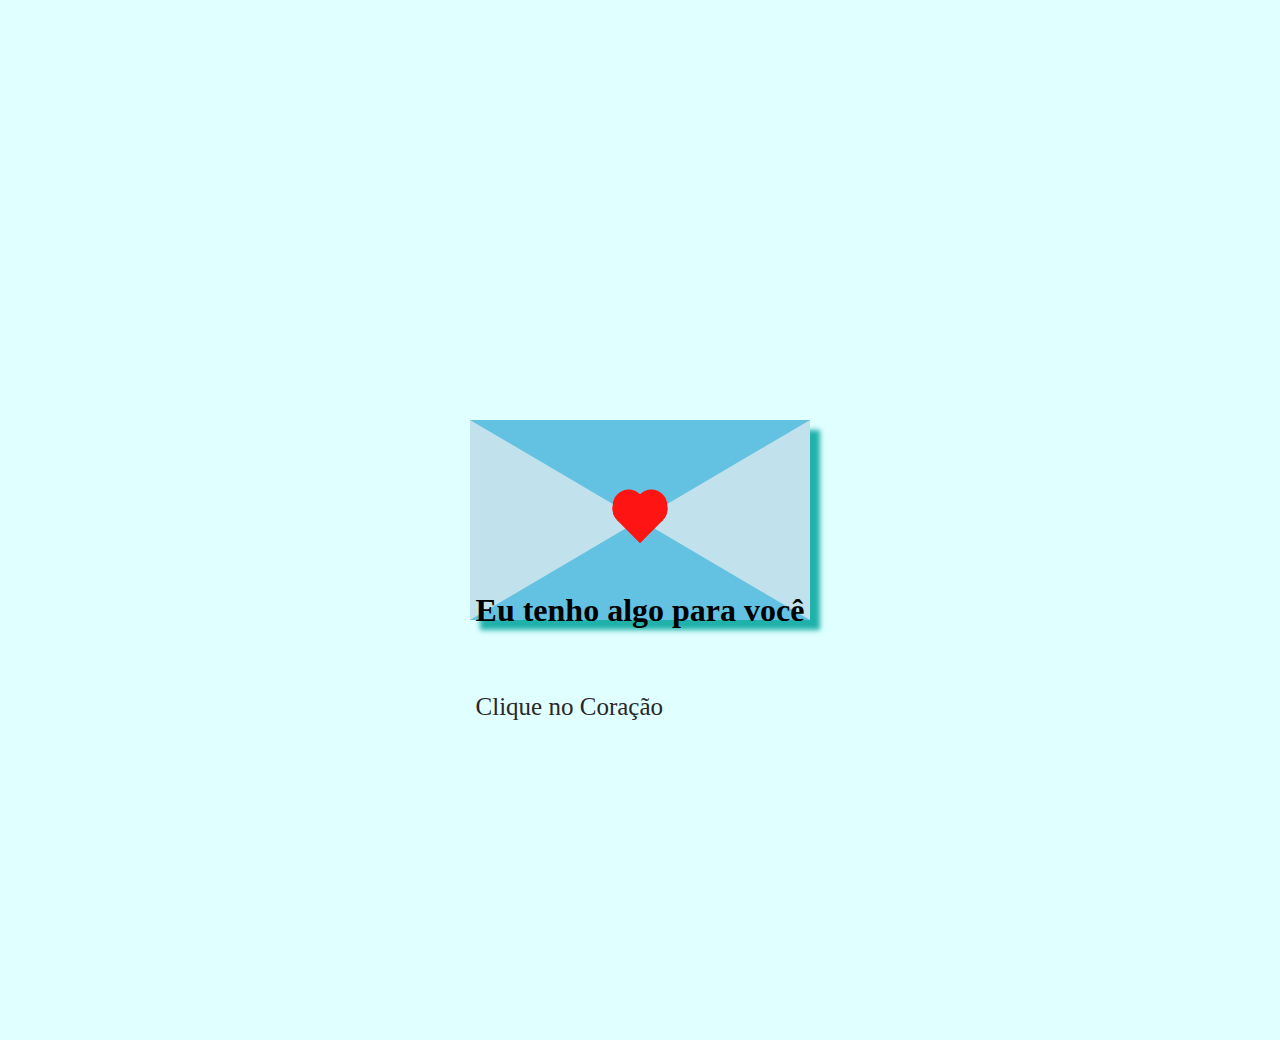
<file: Carta/index.html>
<!DOCTYPE html>
<html lang="pt-br">
  <head>
    <meta charset="UTF-8" />
    <meta name="viewport" content="width=device-width, initial-scale=1.0" />
    <title>Para meu Amor</title>
    <link rel="stylesheet" href="css/main.css" />
  </head>
  <body>
    <div id="card">
      <a href="letter.html"><div class="heart"></div></a>
      <a href="letter.html"> <div class="heart1"></div></a>
      <a href="letter.html"> <div class="heart2"></div></a>
      <a href="letter.html"> <div class="heart3"></div></a>
      <a href="letter.html"> <div class="heart4"></div></a>
    </div>

    <div class="text">
      <h1>Eu tenho algo para você</h1>
      <br />
      <p>Clique no Coração</p>
    </div>
  </body>
</html>
</file>
<file: Carta/css/main.css>
body {
  margin: 70px; 
  padding: 0; 
  height: 100vh; 
  display: flex;
  justify-content: center;
  align-items: center;
  background-color: #E0FFFF;
}

#card {
  width: 0; 
  height: 0; 
  border-top: 100px solid #63c2e2;
  border-right: 170px solid #c1e1ec;
  border-bottom: 100px solid #63c2e2;
  border-left: 170px solid #c1e1ec;
  box-shadow: 10px 10px 5px #20B2AA;
}

.heart {
  width: 32px; 
  height: 32px; 
  background-color: #ff1414;
  transform: translate(-50%, -50%) rotate(45deg);
  animation: heartbeat 1.4s infinite; 
}

.heart:before {
  content: ""; 
  position: absolute; 
  top: 0; 
  bottom: 0; 
  width: 100%; 
  height: 100%; 
  background-color: #ff1414; 
  transform: translateY(-50%);
  border-radius: 50%;
}

.heart:after {
  content: ""; 
  position: absolute; 
  top: 0; 
  bottom: 0; 
  width: 100%; 
  height: 100%; 
  background-color: #ff1414; 
  transform: translateX(-50%);
  border-radius: 50%; 
}

@keyframes heartbeat {
  0% { transform: translate(-50%, -50%) rotate(45deg) scale(1); }
  25% { transform: translate(-50%, -50%) rotate(45deg) scale(1); }
  30% { transform: translate(-50%, -50%) rotate(45deg) scale(1.4); }
  50% { transform: translate(-50%, -50%) rotate(45deg) scale(1.2); }
  70% { transform: translate(-50%, -50%) rotate(45deg) scale(1.4); }
  100% { transform: translate(-50%, -50%) rotate(45deg) scale(1); }
}

.heart1 {
  width: 32px; 
  height: 32px; 
  background-color: #ff1414;
  transform: translate(-50%, -160%) rotate(45deg); 
}

.heart1:before {
  content: ""; 
  position: absolute; 
  top: 0; 
  bottom: 0; 
  width: 100%; 
  height: 100%; 
  background-color: #ff1414; 
  transform: translateY(-50%);
  border-radius: 50%;
}

.heart1:after {
  content: ""; 
  position: absolute; 
  top: 0; 
  bottom: 0; 
  width: 100%; 
  height: 100%; 
  background-color: #ff1414; 
  transform: translateX(-50%);
  border-radius: 50%; 
}


.heart1 {
  animation: heart1 2.5s ease-out 1s infinite; }

@keyframes heart1 {
  0% {transform: translateY(-200%) translateX(0) scale(0.25) rotate(45deg); opacity: 1;}
 
100% {transform: translateY(-400%) translateX(0) scale(1) rotate(50deg); opacity: 0;}
}

.heart2 {
  width: 32px; 
  height: 32px; 
  background-color: #ff1414;
  transform: translate(-50%, -250%) rotate(45deg); 
}

.heart2:before {
  content: ""; 
  position: absolute; 
  top: 0; 
  bottom: 0; 
  width: 100%; 
  height: 100%; 
  background-color: #ff1414; 
  transform: translateY(-50%);
  border-radius: 50%;
}

.heart2:after {
  content: ""; 
  position: absolute; 
  top: 0; 
  bottom: 0; 
  width: 100%; 
  height: 100%; 
  background-color: #ff1414; 
  transform: translateX(-50%);
  border-radius: 50%; 
}

.heart2 {
  animation: heart2 4s ease-out 1s infinite; }

@keyframes heart2 {
  0% {transform: translateY(-300%) translateX(-100%) scale(0.25) rotate(-20deg); opacity: 0.2;}
 
100% {transform: translateY(-500%) translateX(-10%) scale(1) rotate(45deg); opacity: 0;}
}

.heart3 {
  width: 32px; 
  height: 32px; 
  background-color: #ff1414;
  transform: translate(-50%, -350%) rotate(45deg); 
}

.heart3:before {
  content: ""; 
  position: absolute; 
  top: 0; 
  bottom: 0; 
  width: 100%; 
  height: 100%; 
  background-color: #ff1414; 
  transform: translateY(-50%);
  border-radius: 50%;
}

.heart3:after {
  content: ""; 
  position: absolute; 
  top: 0; 
  bottom: 0; 
  width: 100%; 
  height: 100%; 
  background-color: #ff1414; 
  transform: translateX(-50%);
  border-radius: 50%; 
}

.heart3 {
  animation: heart3 2s ease-out 1s infinite; }

@keyframes heart3 {
  0% {transform: translateY(-430%) translateX(-100%) scale(0.25) rotate(20deg); opacity: 0.2;}
 
100% {transform: translateY(-650%) translateX(-10%) scale(1) rotate(60deg); opacity: 0;}
}

.heart4 {
  width: 32px; 
  height: 32px; 
  background-color: #ff1414;
  transform: translate(-50%, -450%) rotate(45deg); 
}

.heart4:before {
  content: ""; 
  position: absolute; 
  top: 0; 
  bottom: 0; 
  width: 100%; 
  height: 100%; 
  background-color: #ff1414; 
  transform: translateY(-50%);
  border-radius: 50%;
}

.heart4:after {
  content: ""; 
  position: absolute; 
  top: 0; 
  bottom: 0; 
  width: 100%; 
  height: 100%; 
  background-color: #ff1414; 
  transform: translateX(-50%);
  border-radius: 50%; 
}


.heart4 {
  animation: heart4 2.3s ease-out 1s infinite; }

@keyframes heart4 {
  0% {transform: translateY(-450%) translateX(-100%) scale(0.25) rotate(45deg); opacity: 0.2;}
 
100% {transform: translateY(-750%) translateX(-10%) scale(1) rotate(80deg); opacity: 0;}
}



.text{
  font-family: 'Georgia';
  position: absolute;
  bottom: 16%;
  margin: 10px;

  
}
p{
  font-size: 25px;
  color: #292727;
}
</file>
